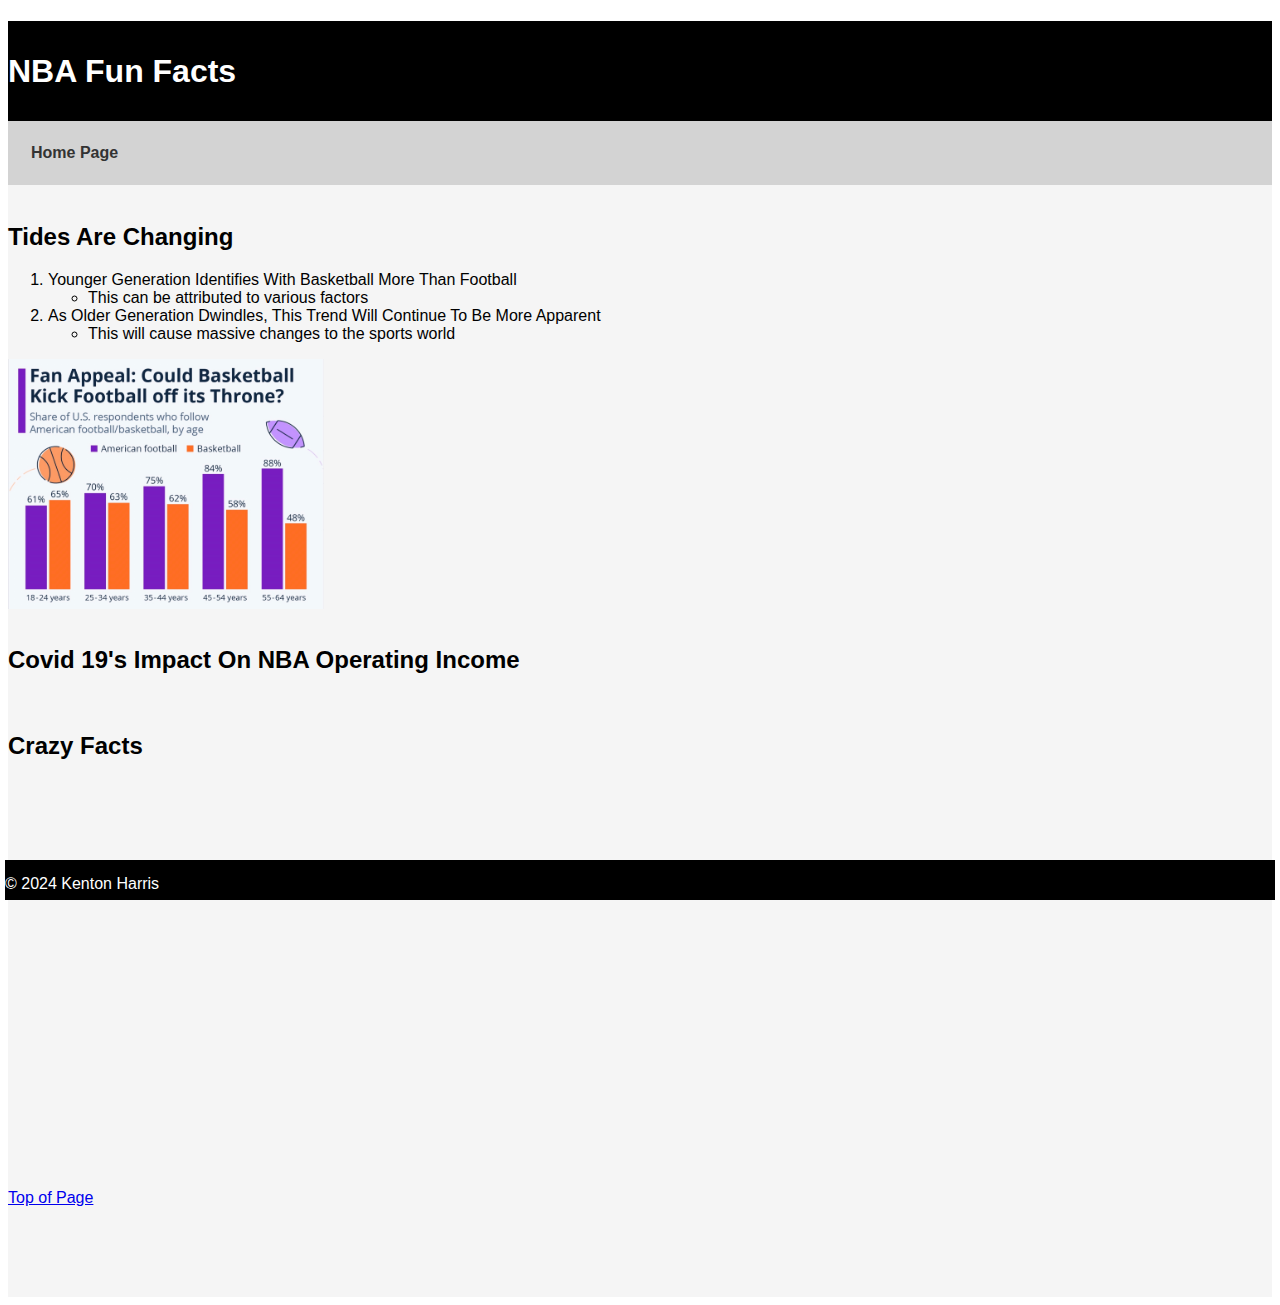
<file: newPage.html>
<!DOCTYPE html>
<html lang="en">
<head>
    <meta charset="UTF-8">
    <meta name="viewport" content="width=device-width, initial-scale=1.0">
    <title>Hobby</title>
    <link rel="stylesheet" type="text/css" href="css/MyStyles.css">
</head>
<body>
    <div class="header">
        <h1>NBA Fun Facts</h1>
    </div>
    <nav>
        <a href="../index.html"> Home Page</a>
    </nav>
    <div class="common mainbody">
        <br>
        <h2>Tides Are Changing</h2>
        <ol>
            <li>Younger Generation Identifies With Basketball More Than Football</li>
            <ul>
                <li>This can be attributed to various factors</li>
            </ul>
            <li>As Older Generation Dwindles, This Trend Will Continue To Be More Apparent</li>
            <ul>
                <li>This will cause massive changes to the sports world</li>
            </ul>
        </ol>
        <img src="assets/img/Football.jpg" alt="NBA vs NFL Demographics">
        <br>
        <h2>Covid 19's Impact On NBA Operating Income</h2>
        <div class='common tableauPlaceholder' id='viz1713573197387' style='position: relative'>
            <noscript>
                <a href='#'>
                    <img alt='Dashboard 1 ' src='https:&#47;&#47;public.tableau.com&#47;static&#47;images&#47;NB&#47;NBACovid19&#47;Dashboard1&#47;1_rss.png' style='border: none' />
                </a>
            </noscript>
            <object class='tableauViz'  style='display:none;'><param name='host_url' value='https%3A%2F%2Fpublic.tableau.com%2F' />
                 <param name='embed_code_version' value='3' /> <param name='site_root' value='' /><param name='name' value='NBACovid19&#47;Dashboard1' /><param name='tabs' value='no' /><param name='toolbar' value='yes' /><param name='static_image' value='https:&#47;&#47;public.tableau.com&#47;static&#47;images&#47;NB&#47;NBACovid19&#47;Dashboard1&#47;1.png' /> <param name='animate_transition' value='yes' /><param name='display_static_image' value='yes' /><param name='display_spinner' value='yes' /><param name='display_overlay' value='yes' /><param name='display_count' value='yes' /><param name='language' value='en-US' /><param name='filter' value='publish=yes' />
                    </object>
                </div>  
                      <script type='text/javascript'>                    var divElement = document.getElementById('viz1713573197387');                    var vizElement = divElement.getElementsByTagName('object')[0];                    if ( divElement.offsetWidth > 800 ) { vizElement.style.width='1000px';vizElement.style.height='827px';} else if ( divElement.offsetWidth > 500 ) { vizElement.style.width='1000px';vizElement.style.height='827px';} else { vizElement.style.width='100%';vizElement.style.height='727px';}                     var scriptElement = document.createElement('script');                    scriptElement.src = 'https://public.tableau.com/javascripts/api/viz_v1.js';                    vizElement.parentNode.insertBefore(scriptElement, vizElement);             
                         </script>
        <br>
        <h2>Crazy Facts</h2>
        <iframe width="560" height="315" src="https://www.youtube.com/embed/eaVlqfEG69Y?si=Vp_SfmswyiQ9mAUv" title="YouTube video player" frameborder="0" allow="accelerometer; autoplay; clipboard-write; encrypted-media; gyroscope; picture-in-picture; web-share" referrerpolicy="strict-origin-when-cross-origin" allowfullscreen></iframe>
        <br><br><br><br><br><br>
        <a href="#top">Top of Page</a>
        <br><br><br><br><br><br>
    </div>
    <div class="common footer">
        &copy; 2024 Kenton Harris
    </div>
</body>
</html>
</file>
<file: css/MyStyles.css>
.header{
    background-color: black;
    color: white;
    height: 100px;
    line-height: 100px;
    font-family: Arial, Helvetica, sans-serif;
}

.mainbody{
    background-color: whitesmoke;
    left: 5px;
    right: 5px;
    font-family: Arial, Helvetica, sans-serif;
}

.footer{
    background-color: black;
    color: white;
    height: 25px;
    bottom: 0px;
    position: fixed;
    left: 5px;
    right: 5px;
    padding-top: 15px;
    font-size: 10 px;
    font-family: Arial, Helvetica, sans-serif;
}

img{
    
    display:block;
    width: 25%;
}

.common{
    text-align:left;
    font-family: Arial, Helvetica, sans-serif;
}
nav{
    background-color: lightgrey;
    padding: 10px;
    overflow: hidden;
    font-family: Arial, Helvetica, sans-serif;
}

nav a{
    float:left;
    padding:13px;
    text-decoration: none;
    color:#333;
    font-size: 16px;
    font-weight: bold;
    font-family: Arial, Helvetica, sans-serif;
}

nav a:hover{
    background-color: #ccc;
    font-family: Arial, Helvetica, sans-serif;
}
</file>
